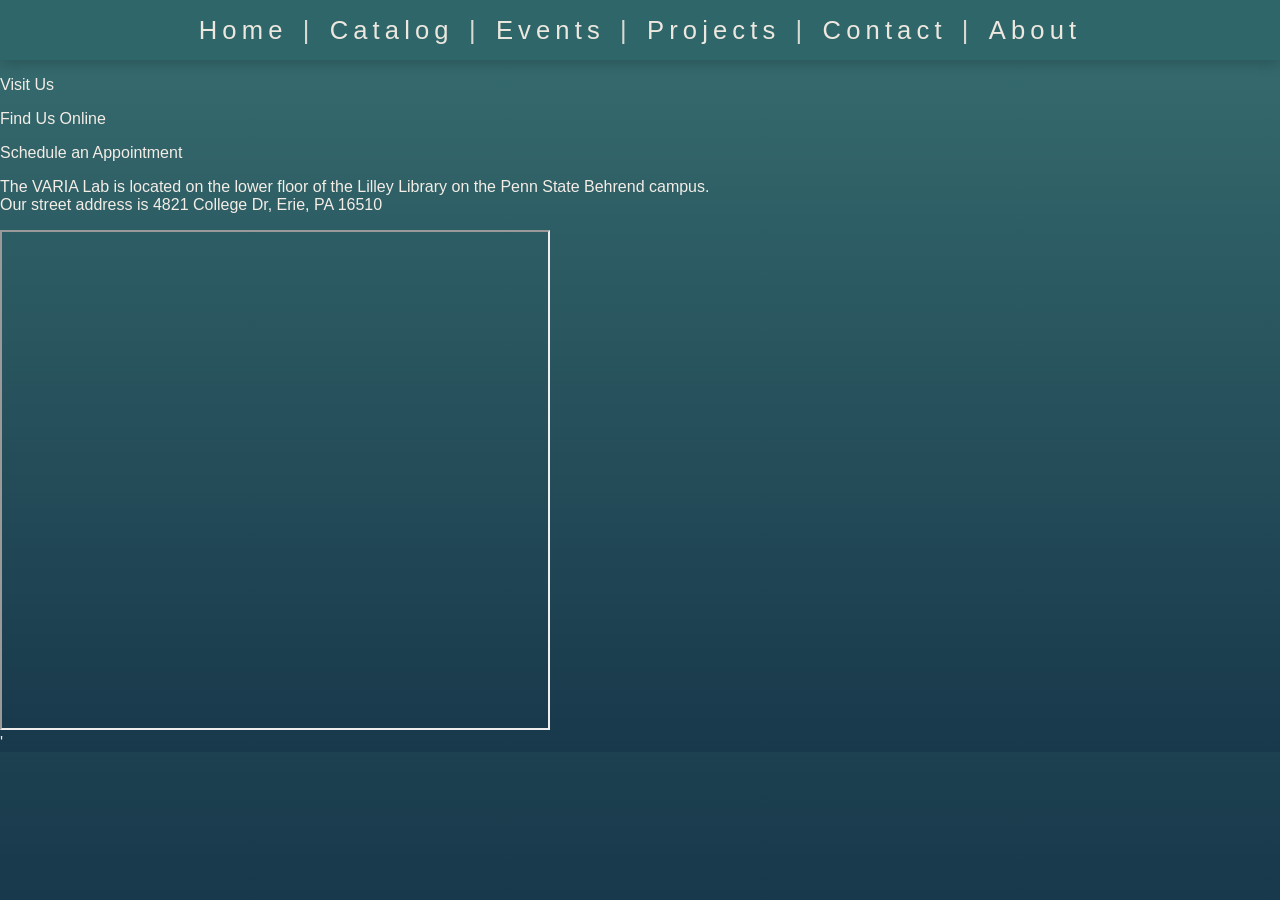
<file: docs/contact.html>
<!DOCTYPE html>
<html lang="en">
         <nav class="main-nav">
        <a href="index.html">Home</a>
        <span>|</span>
        <a href="catalog.html">Catalog</a>
        <span>|</span>
        <a href="events.html">Events</a>
        <span>|</span>
        <a href="projects.html">Projects</a>
        <span>|</span>
        <a href="contact.html">Contact</a>
        <span>|</span>
        <a href="about.html">About</a>
      </nav>
<head>
  <link rel="stylesheet" href="advisory-contact.css">
  <title>Contact Us</title>
</head>
<body>
        <p>Visit Us</p>
        <p>Find Us Online</p>
        <p>Schedule an Appointment</p>

  <p>The VARIA Lab is located on the lower floor of the Lilley Library on the Penn State
     Behrend campus. <br />Our street address is 4821 College Dr, Erie, PA 16510
  </p>

  <div class="frame"><iframe src="https://docs.google.com/forms/d/1FEOEYBjbKTjRR1TvfMShvkDuwRarsddHq9VH5C9j8ks/viewform?edit_requested=true&pli=1" width="550" height="500">
    </iframe>
  </div>

'</body>
</html>
</file>
<file: docs/advisory-contact.css>
:root {
  --bg-dark: #173648;
  --bg-mid: #2f6669;
  --bg-panel: #274c5d;
  --bg-caption: #93a0a1;
  --bg-logo: rgba(37, 92, 97, 0.72);
  --text-light: #f3ede6;
  --text-soft: #ece7df;
  --accent-line: #ddd3c8;
  --button-bg: #2f6669;
  --button-hover: #3d7f82;
  --glow-main: rgba(226, 247, 255, 0.95);
  --glow-soft: rgba(172, 238, 245, 0.55);
}

* {
  box-sizing: border-box;
}

html,
body {
  margin: 0;
  padding: 0;
  font-family: "Montserrat", sans-serif;
  background: linear-gradient(to bottom, #376e70 0%, #18384b 100%);
  color: var(--text-light);
  min-height: 100%;
  -webkit-font-smoothing: antialiased;
  -moz-osx-font-smoothing: grayscale;
  text-rendering: optimizeLegibility;
}

body {
  overflow-x: hidden;
}

.site-header {
  width: 100%;
}

.hero {
  position: relative;
  width: 100%;
  height: 300px;
  overflow: hidden;
  background: #132936;
}

.hero-logo-panel {
  position: absolute;
  top: 50%;
  left: 50%;
  transform: translate(-50%, -50%);
  width: min(72vw, 920px);
  height: 160px;
  background: var(--bg-logo);
  border-radius: 34px;
  display: flex;
  align-items: center;
  justify-content: center;
  padding: 1rem 2rem;
  backdrop-filter: blur(10px);
  border: 1px solid rgba(255, 255, 255, 0.08);
  box-shadow: 0 6px 32px rgba(0, 0, 0, 0.3);
}

.hero-video {
  height: 190%;
  width: auto;
  max-width: 100%;
  display: block;
  background: transparent;
  border-radius: 18px;
}

.hero-logo {
  width: min(8vw, 81px);
  max-width: 100%;
  height: auto;
  display: block;
  opacity: 0.24;
  filter:
    drop-shadow(0 0 0px rgba(255, 255, 255, 0))
    drop-shadow(0 0 0px rgba(174, 244, 255, 0));
}

.hero-logo.power-on {
  animation:
    neonWarmup 2.8s ease forwards,
    neonHum 4s ease 2.8s infinite;
}

.main-nav {
  background: #2f6669;
  color: var(--text-soft);
  min-height: 60px;
  display: flex;
  align-items: center;
  justify-content: center;
  gap: 0.95rem;
  padding: 0.8rem 1.2rem;
  text-align: center;
  font-size: clamp(1.15rem, 2vw, 2rem);
  letter-spacing: 0.2em;
  box-shadow: 0 3px 14px rgba(0, 0, 0, 0.22);
}

.main-nav a {
  color: var(--text-soft);
  text-decoration: none;
  transition: opacity 0.25s ease, text-shadow 0.25s ease;
}

.main-nav a:hover,
.main-nav a:focus-visible {
  opacity: 1;
  text-shadow: 0 0 14px rgba(255, 255, 255, 0.45);
}

.main-nav span {
  color: var(--text-soft);
  opacity: 0.9;
}

.nav-divider {
  width: calc(100% - 10px);
  margin: 0 auto;
  height: 8px;
  background: var(--accent-line);
  clip-path: polygon(0 50%, 0.6% 0, 99.4% 0, 100% 50%, 99.4% 100%, 0.6% 100%);
}

.page-header {
  height: 1.5em;
  font-family: "Montserrat", sans-serif;
  color: var(--text-light);
  text-align: center;
  font-size: 3em;
  font-weight: bold;
}
/* nav {
  list-style-type: none;
  margin: 0;
  padding: 0.2cm;
  overflow: hidden;
  background-color: #333333;
} */

.page-content {
  font-family: "Montserrat", sans-serif;
  font-size: 1.5em;
  color: var(--text-light);

}

.page-content-div {
  padding-right: 20%;
  padding-left: 20%;

}

.people-flex {
  display: flex;
  flex-wrap: wrap;
}

figure.advisory {
  flex-flow: row;

}

a {
  color: #ffffff;
}
</file>
